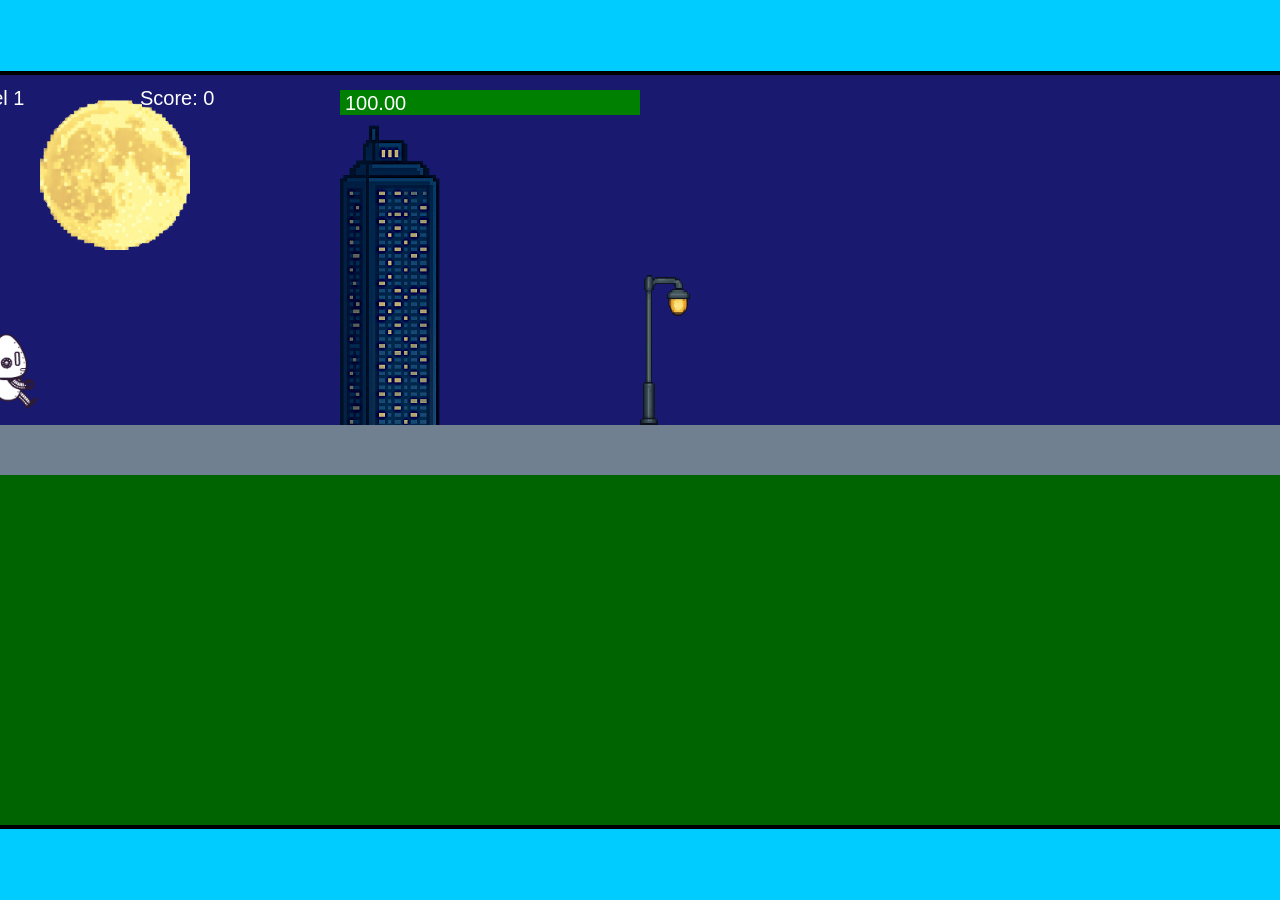
<file: fsd-projects/runtime/index.html>
<!DOCTYPE html>
<html lang="en">
  <head>
    <meta charset="UTF-8" />
    <meta name="viewport" content="width=device-width, initial-scale=1.0" />
    <title>Runtime Neo</title>
    <link rel="stylesheet" href="runtime.css" />
    <script src="https://code.jquery.com/jquery-3.1.0.js"></script>
    <script src="setup.js"></script>
    <script src="levels.js"></script>
    <script src="scenery.js"></script>
    <script src="student.js"></script>
    <script src="main.js"></script>
  </head>
  <body id="body">
    <canvas id="gameCanvas" width="1400" height="750"></canvas>
    <img id="player" src="images/halle.png" />
    <img id="projectile" src="images/projectile.png" />
    <img id="basicPlatform" src="images/interactable/basicPlatform.png" />
    <img id="spikes" src="images/interactable/spikes.png" />
    <img id="bug" src="images/interactable/bug.png" />
    <img id="healthUp" src="images/interactable/healthUp.png" />
    <img id="flag" src="images/interactable/flag.png" />
    <img id="moon" src="images/backgrounds/moon.png" />
    <img id="building" src="images/backgrounds/building.png" />
    <img id="lamp" src="images/backgrounds/lamp.png" />
  </body>
</html>
</file>
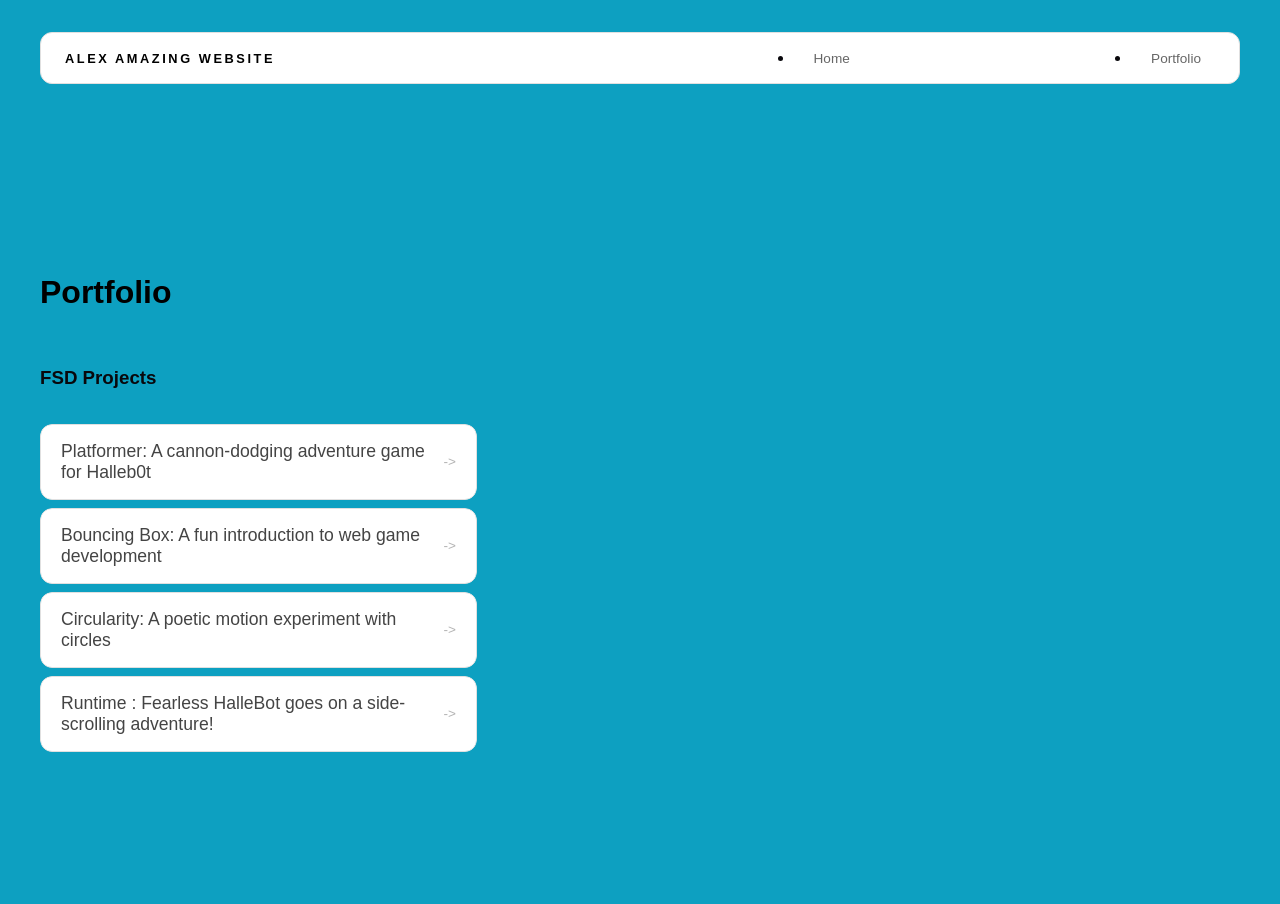
<file: portfolio.html>
<!DOCTYPE html>
<html>
  <head>
    <title>Alex</title>
  <link rel="stylesheet" href="style.css" />
</head>

  <body>
<!-- All content goes here -->
<div id="all-contents">
  

<nav>
<h1> Alex Amazing Website</h1>
<ul id="nav-ul">

</ul>
<li class="nav-li">
  <a href="index.html">Home</a>
</li>

<li class="nav-li">
  <a href="portfolio.html">Portfolio</a>
</li>
</nav>

<main>
  <div class="content">
    <h1>Portfolio</h1>
    <h3>FSD Projects</h3>
    <ul id="portfolio">
<li>
  <a href="fsd-projects/platformer/">Platformer: A cannon-dodging adventure game for Halleb0t</a>
</li>
<li>
  <a href="fsd-projects/bouncing-box/">Bouncing Box: A fun introduction to web game development</a>
</li>
<li>
  <a href="fsd-projects/circularity/">Circularity: A poetic motion experiment with circles</a>
</li>
<li>
 <a href="fsd-projects/runtime/">Runtime : Fearless HalleBot goes on a side-scrolling adventure!</a>
</li>
    </ul>

    <!-- ASD Projects will go here -->

  </div>
</main>
</file>
<file: fsd-projects/runtime/runtime.css>
/* runtime.css */
/* Styles for Runtime Neo auto-runner game */

img {
  display: none;
}

#gameCanvas {
  position: absolute;
  border: 4px solid #000;
  top: 50%;
  left: 50%;
  transform: translate(-50%, -50%);
}

body {
  margin: 0;
  background-color: #00ccff;
  font-family: Arial, sans-serif;
  text-align: center;
  overflow: hidden;
}
</file>
<file: style.css>
* {
  box-sizing: border-box;
}

body {
  margin: 0; ; 
  background: #0da0c1;
  color: hsl(255, 22%, 4%);
  font-family: "Helvetica Neue",  Arial, sans-serif;
}

#all-contents {
  max-width: 1500px;
  min-height: 100vh;
  margin: 0 auto;
  padding: 32px 40px;
}
main {
display: grid;
grid-template-columns: minmax(220px, 1fr) minmax(420px, 1.6fr);
align-items: center;
min-height: calc(100vh - 160px);
gap: clamp(32px, 5vw, 80px);
}
.sidebar {
width: 100%;
}
.content {
display: flex;
flex-direction: column;
align-items: flex-start;
gap: 16px;
}
h2 {
margin: 0;
font-size: clamp(4rem, 10vw, 7rem);
line-height: 0.9;
font-weight: 900;
letter-spacing: -0.04em;
text-transform: uppercase;
color: #000;
}
.content > p {
margin: 0;
color: #0f0b0b;
font-size: 0.9rem;
text-transform: uppercase;
letter-spacing: 0.15em;
line-height: 1.4;
}
h2 {
color: #121111; /* bright accent */
}
.content p {
color: #0b0c0e;
}
#interests {
margin-top: 32px;
width: 100%;
}
#interests h3 {
margin: 0 0 12px;
font-size: 0.75rem;
font-weight: 700;
text-transform: uppercase;
letter-spacing: 0.2em;
color: #141010;
}
#interests ul {
list-style: none;
margin: 0;
padding: 0;
display: flex;
flex-wrap: wrap;
gap: 8px;
}
#interests li {
color: #e4e2e2;
font-size: 1rem;
font-weight: 600;
padding: 10px 20px;
background: #160c0c;
border: 1px solid #0f0b0b;
border-radius: 100px;
transition:
background 0.25s ease,
color 0.25s ease,
transform 0.25s ease;
cursor: default;
}
#interests li:hover {
background: #000;
color: #fff;
border-color: #000;
transform: translateY(-2px);
}
.sidebar-img {
width: 80%;
max-width: 760px;
aspect-ratio: 3 / 4;
object-fit: cover;
display: block;
border-radius: 16px;
filter: grayscale(100%);
box-shadow: 0 8px 30px rgba(0, 0, 0, 0.12);
transition:
filter 0.4s ease,
transform 0.4s ease,
box-shadow 0.4s ease;
}
.sidebar-img:hover {
filter: grayscale(0%);
transform: translateY(-4px);
box-shadow: 0 16px 40px rgba(0, 0, 0, 0.18);
}
nav {
display: flex;
justify-content: space-between;
align-items: center;
margin-bottom: 48px;
padding: 16px 24px;
background: #fff;
border: 1px solid #e0e0e0;
border-radius: 12px;
}
nav h1 {
margin: 0;
font-size: 0.8rem;
font-weight: 700;
text-transform: uppercase;
letter-spacing: 0.2em;
color: #000;
}
#nav-ul {
list-style: none;
display: flex;
gap: 8px;
margin: 0;
padding: 0;
}
.nav-li a {
color: #666;
text-decoration: none;
font-size: 0.85rem;
font-weight: 500;
padding: 6px 14px;
border-radius: 8px;
transition:
background 0.25s ease,
color 0.25s ease;
}
.nav-li a:hover {
background: #000;
color: #fff;
}
/* Portfolio styles */
.content h1 {
  color: black;
}

#portfolio {
  list-style: none;
  margin: 0;
  padding: 0;
  width: 100%;
  display: flex;
  flex-direction: column;
  gap: 8px;
}

#portfolio li {
  border-radius: 12px;
  overflow: hidden;
}

#portfolio a {
  display: flex;
  justify-content: space-between;
  align-items: center;
  text-decoration: none;
  color: #444;
  padding: 16px 20px;
  font-size: 1.1rem;
  font-weight: 500;
  background: #fff;
  border: 1px solid #e0e0e0;
  border-radius: 12px;
  transition: background 0.25s ease, color 0.25s ease, transform 0.25s ease;
}

#portfolio a:hover {
  background: #000;
  color: #fff;
  transform: translateX(4px);
}

#portfolio a::after {
  content: "->";
  font-size: 0.85rem;
  opacity: 0.4;
  transition: opacity 0.25s ease;
  white-space: nowrap;
}

#portfolio a:hover::after {
  opacity: 1;
}
</file>
